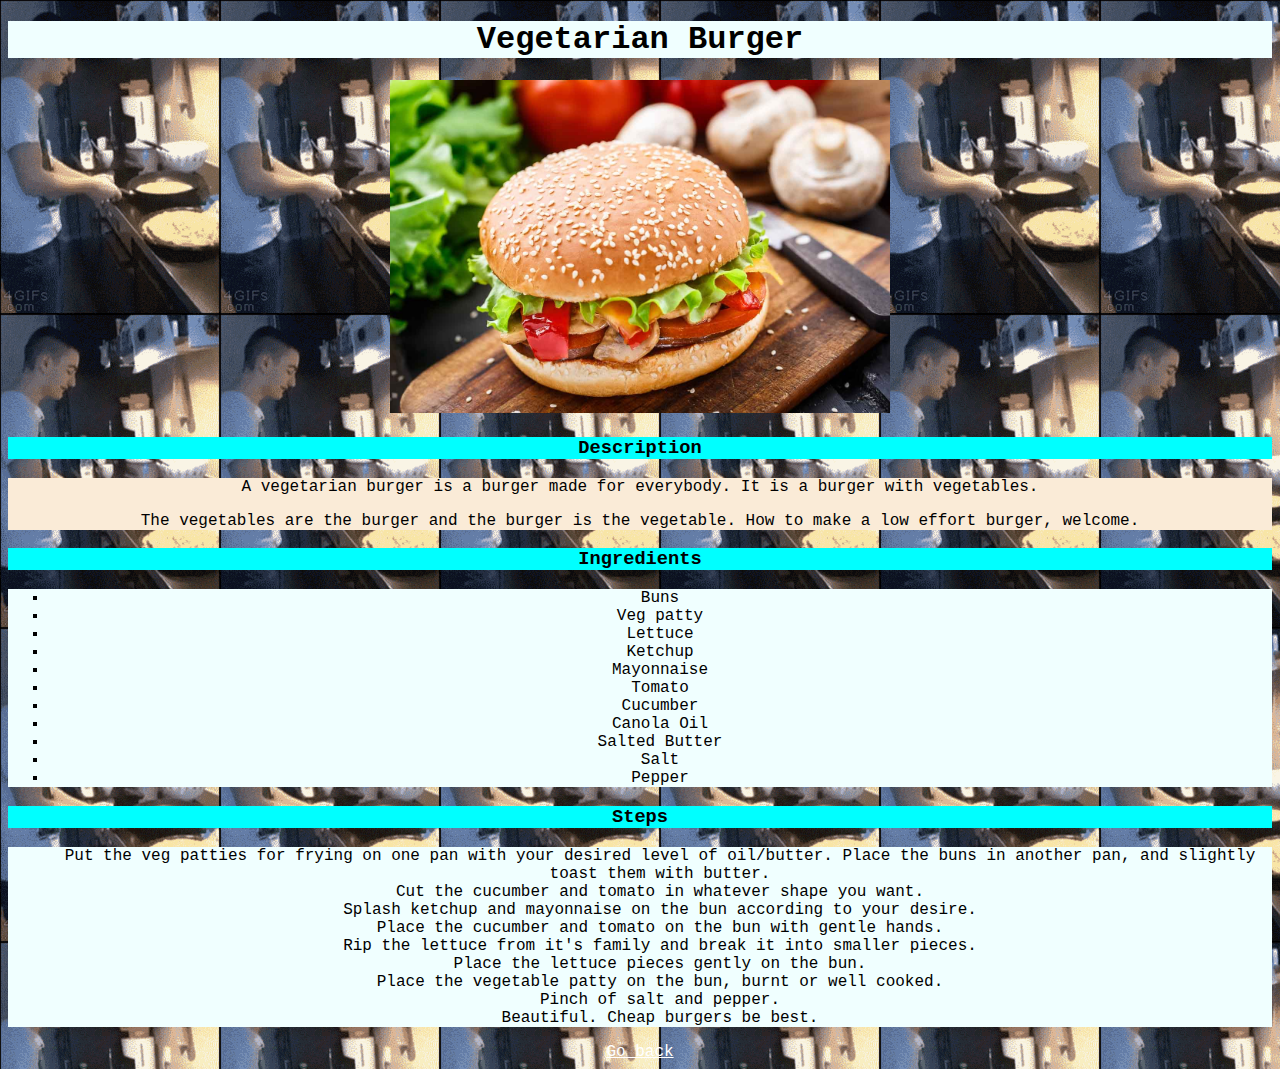
<file: recipes/burger.html>
<!DOCTYPE html>
<html lang="en">
<head>
    <meta charset="UTF-8">
    <meta http-equiv="X-UA-Compatible" content="IE=edge">
    <meta name="viewport" content="width=device-width, initial-scale=1.0">
    <link rel="stylesheet" href="../css/style.css">
    <title>Vegetarian Burger</title>
</head>
<body class="Main">
    <h1 class="main-heading">Vegetarian Burger</h1>
    <img src="../burger.jpg" alt="Delicious Vegetarian Burger!" class="image">
    <h3 class="Subhead">Description</h3>

    <div class="Description">
    <p>A vegetarian burger is a burger made for everybody. It is a burger with vegetables.</p>
    <p>The vegetables are the burger and the burger is the vegetable. How to make a low effort burger, welcome.</p>
    </div>

    <h3 class="Subhead">Ingredients</h3>
    <ul class="ingredient-list">
        <li>Buns</li>
        <li>Veg patty</li>
        <li>Lettuce</li>
        <li>Ketchup</li>
        <li>Mayonnaise</li>
        <li>Tomato</li>
        <li>Cucumber</li>
        <li>Canola Oil</li>
        <li>Salted Butter</li>
        <li>Salt</li>
        <li>Pepper</li>
    </ul>

    <h3 class="Subhead">Steps</h3>
    <ol class="steps-list">
        <li>Put the veg patties for frying on one pan with your desired level of oil/butter. Place the buns in another pan, and slightly toast them with butter.</li>
        <li>Cut the cucumber and tomato in whatever shape you want.</li>
        <li>Splash ketchup and mayonnaise on the bun according to your desire.</li>
        <li>Place the cucumber and tomato on the bun with gentle hands.</li>
        <li>Rip the lettuce from it's family and break it into smaller pieces.</li>
        <li>Place the lettuce pieces gently on the bun.</li>
        <li>Place the vegetable patty on the bun, burnt or well cooked.</li>
        <li>Pinch of salt and pepper.</li>
        <li>Beautiful. Cheap burgers be best.</li>
    </ol>

    <a href="../index.html" class="home-link">Go back</a>
</body>
</html>
</file>
<file: css/style.css>
/* Code for Main page */

.Main{
    text-align: center;
    background-color: aquamarine;
    background-image: url("../cooking.gif");
    font-family: 'Courier New', Courier, monospace;
}

.main-heading{
    background-color: azure;
}

.main-list{
    list-style-position: inside;
    list-style-type: lower-greek;
    color: white;
    font-size: 32px;
    font-weight: bold;
    background-color: aquamarine;
}

.Main a {
    color: white;
}

/* Code for Recipe Page */

.image{
    width: 500px;
    height: width;
}

.Subhead {
    background-color: aqua;
}

.Description{
    background-color: antiquewhite;
}

.ingredient-list{
    list-style-type: square;
    background-color: azure;
}

.steps-list{
    background-color: azure;
    list-style-type: none;
}

.home-link{
    color: greenyellow;
}
</file>
